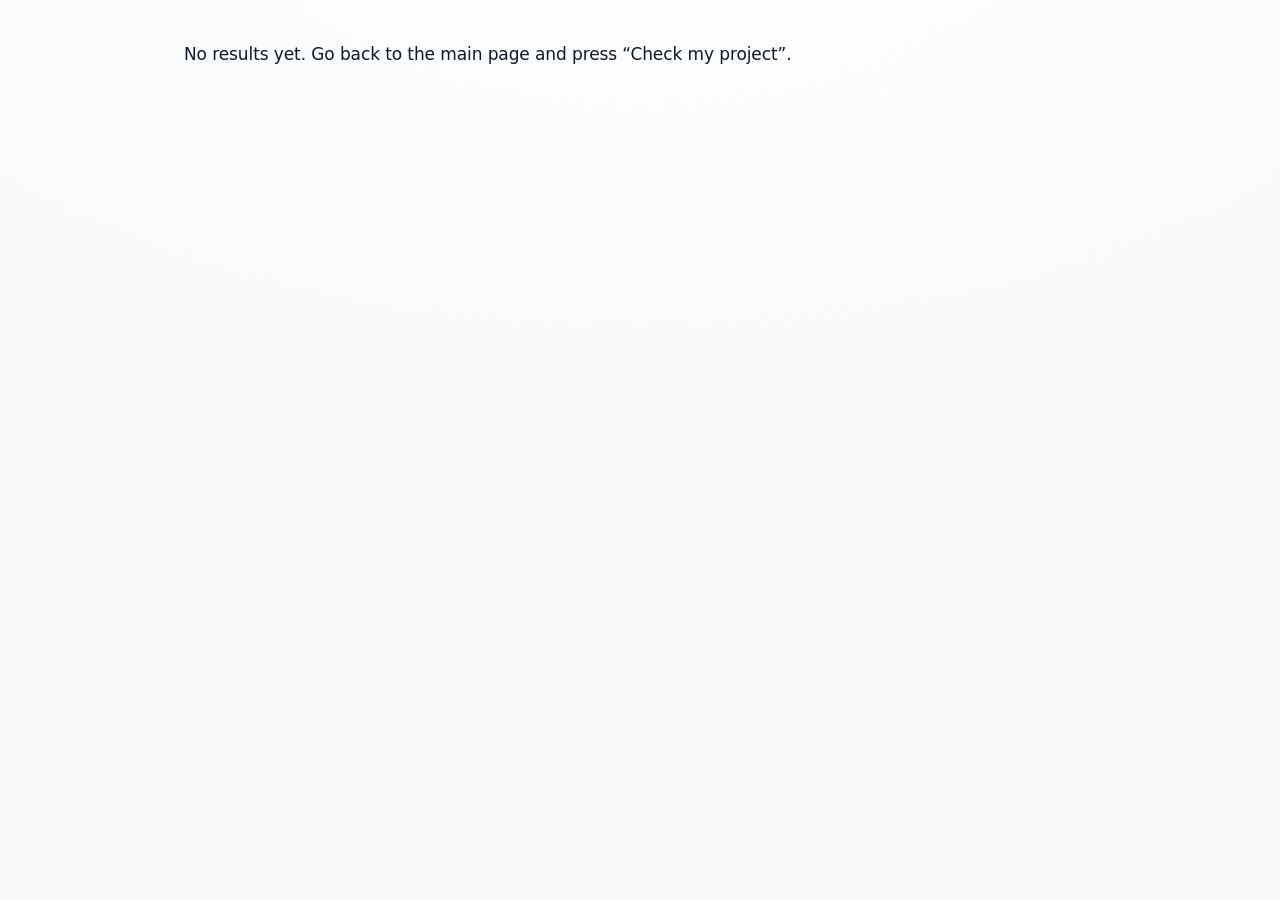
<file: web/report.html>
<!doctype html>
<html lang="en">
<head>
  <meta charset="utf-8">
  <meta name="viewport" content="width=device-width, initial-scale=1">
  <title>Permit Pre-check Report</title>
  <link rel="stylesheet" href="/web/style.css">
  <script>try { const t = localStorage.getItem("permitTheme"); if (t === "light" || t === "dark") document.documentElement.dataset.theme = t; } catch (e) {}</script>
  <style>
    body { background: var(--card); }
    .page { max-width: 960px; margin: 0 auto; padding: 24px; }
    .label { background: var(--fail-bg); border: 2px solid var(--fail); color: var(--fail); font-weight: 800; font-size: 1.1rem;
             padding: 10px 14px; text-align: center; border-radius: 12px; margin: 10px 0 18px; }
    h1 { font-size: 1.6rem; margin: 0; }
    h2 { border-bottom: 2px solid var(--accent); padding-bottom: 4px; margin-top: 28px; }
    .answer { font-size: 1.3rem; font-weight: 700; margin: 4px 0; }
    .stop { padding-left: 18px; }
    dl.info { display: grid; grid-template-columns: 220px 1fr; gap: 4px 12px; margin: 0; }
    dl.info dt { color: var(--muted); }
    dl.info dd { margin: 0; font-weight: 600; }
    .no-print { margin: 12px 0; }
    @media print {
      .no-print { display: none; }
      .page { padding: 0; }
      h2 { break-after: avoid; }
      tr { break-inside: avoid; }
      a { color: inherit; text-decoration: none; }
      @page { margin: 14mm; }
    }
  </style>
</head>
<body>
<div class="page" id="page"><p>Loading… (run a check on the main page first)</p></div>
<script src="/web/common.js"></script>
<script>
// The report shows the last check from the main page (kept in this browser only).
// AI results saved by the main page (only if you ran them)
function vibesSection() {
  const v = recall("permitVibes");
  if (!v || !v.result) return `<p class="muted">Not run. ${esc("Press Run vibes check on the results page to add AI comments that quote Toronto's guidelines.")}</p>`;
  return v.result.comments.map(c => `<p><b>${esc(c.topic)}</b> (${esc(c.tone)}): ${esc(c.comment)}<br>
      <span class="muted">“${esc(c.quote)}”: ${esc(c.guideline)}${c.kind === "quoted" ? "" : " (this tool's summary, not official wording)"}</span></p>`).join("")
    + `<p class="muted">${esc(v.result.note)}</p>`;
}
function shadowSection(s) {
  if (!s || !s.ready) return "";
  return `<h2>Shadow preview (rough, no AI)</h2><p>Shadow of ${esc(s.about || `a ${s.height_m} m tall building`)}.</p>
    <table class="simple"><thead><tr><th>When (sun time)</th><th>Sun height</th><th>Shadow length</th></tr></thead><tbody>${
      s.times.map(t => `<tr><td>${esc(t.label)}</td><td>${t.sun_height_deg}°</td><td>${t.length_m} m</td></tr>`).join("")}</tbody></table>
    <p class="muted">${esc(s.note)}</p>`;
}
function drawingsSection() {
  const d = recall("permitDrawings");
  if (!d) return "";
  const word = {shown: "Shown", missing: "MISSING", unclear: "Unclear"};
  return `<h2>Drawings (AI read, not a plans review)</h2><p class="muted">${esc((d.files || []).join(", "))}, read ${esc(d.when)}.</p>
    ${d.summary ? `<p>${esc(d.summary)}</p>` : ""}
    ${(d.conflicts || []).length ? `<p><b>Things that don't match:</b></p><ul>${d.conflicts.map(c => `<li>${esc(c.what)}</li>`).join("")}</ul>` : ""}
    <table class="simple"><thead><tr><th>Checklist item</th><th>AI's read</th><th>Note</th></tr></thead><tbody>${
      (d.checklist || []).map(c => `<tr><td>${esc(c.item)}</td><td>${word[c.status] || c.status}</td><td>${esc(c.note)}</td></tr>`).join("")}</tbody></table>`;
}

function recall(key) { try { return JSON.parse(localStorage.getItem(key)); } catch (e) { return null; } }

async function draw() {
  const r = recall("permitCheckerReport");
  const page = document.getElementById("page");
  if (!r) { page.innerHTML = "<p>No results yet. Go back to the main page and press “Check my project”.</p>"; return; }
  try { TRANSLATIONS = (await (await fetch("/api/setup")).json()).translations || {}; } catch (e) {}
  const i = r.inputs || {};
  const today = new Date().toLocaleDateString("en-CA", {year: "numeric", month: "long", day: "numeric"});
  const row = (k, v) => `<dt>${esc(k)}</dt><dd>${esc(v ?? "—")}</dd>`;

  let html = `
    <div class="no-print buttons"><button class="primary" onclick="window.print()">Print / Save as PDF</button>
      <span class="muted" style="align-self:center">In the print window, choose “Save as PDF”.</span></div>
    <h1>Zoning and Permit Pre-check (draft)</h1>
    <p class="muted">Toronto low-rise residential · Modelled on the City's Zoning Applicable Law Certificate pre-check · Made ${esc(today)}</p>
    <div class="label">${esc(r.label)}</div>

    <h2>1. Property and project</h2>
    <dl class="info">
      ${row("Address", i.address)}
      ${row("Project type", r.project_type)}
      ${row("Description", i.description)}
      ${row("Zone label", i.zone_label || i.zone)}
      ${row("Overlay values", `HT ${i.ht ?? "?"} · ST ${i.st ?? "?"} · coverage ${i.coverage_overlay ?? "?"} · f ${i.f ?? "?"} · a ${i.a ?? "?"} · d ${i.d ?? "?"} · u ${i.u ?? "?"}`)}
      ${row("Lot", `frontage ${i.lot_frontage ?? "?"} m · depth ${i.lot_depth ?? "?"} m · area ${i.lot_area ?? "?"} m²`)}
      ${row("Building type", i.building_type)}
    </dl>`;

  if (r.stopped) {
    html += `<h2>2. Result</h2><div class="stop">STOP: ${esc(r.results[0]?.message || "")}</div>`;
  } else {
    html += `
    <h2>2. Does it need a building permit?</h2>
    <p class="answer">${esc(r.permit?.answer)}</p><p>${esc(r.permit?.reason)}</p><p class="muted">${esc(r.permit?.note)}</p>

    <h2>3. Compliance summary</h2>
    <p><b>${esc(r.overall)}</b></p>${countsHtml(r.counts)}
    <p class="muted">Every line shows the rule ID, the by-law section, the limit, your value and how confident we are in the
      rule (High / Verify / Needs human check). NEED MORE INFO is not a pass.</p>
    ${groupedResults(r)}`;

    if (r.variance) {
      const v = r.variance;
      html += `<h2>4. Minor variance path</h2><p>${esc(v.intro)}</p>
        <ol>${v.four_tests.map(x => `<li><b>${esc(x.test)}</b> ${esc(x.question)}</li>`).join("")}</ol>
        <ol>${v.steps.map(s => `<li>${esc(s)}</li>`).join("")}</ol><p class="muted">${esc(v.source)}</p>`;
    }
    if (r.diagram && r.diagram.svg) html += `<h2>Where you can build</h2>${r.diagram.svg}<p class="muted">${esc(r.diagram.caption)}</p>`;
    if (r.costs) html += `<h2>Cost and timeline (rough estimate)</h2><table class="simple"><tbody>${
      r.costs.lines.map(l => `<tr><td>${esc(l.item)}</td><td><b>${esc(l.amount)}</b></td><td>${esc(l.note)}</td></tr>`).join("")
      }</tbody></table><p class="muted">${esc(r.costs.disclaimer)}</p>`;
  }

  if (r.roadmap && !r.stopped) {
    const rm = r.roadmap, c = rm.checklist;
    html += `<h2>Permit roadmap</h2>
      <ol>${rm.timeline.map(st => `<li><b>${esc(st.title)}</b>${st.time ? ` (${esc(st.time)})` : ""}: ${esc(st.detail)}</li>`).join("")}</ol>
      ${c.none ? `<p>${esc(c.none)}</p>` : `<h3>Submission checklist</h3>
        <p class="muted">${c.general.map(esc).join(" ")}</p>
        <table class="simple"><thead><tr><th>☐</th><th>Drawing or form</th><th>What it needs</th></tr></thead><tbody>${
          [...c.drawings, ...c.forms].map(x => `<tr><td>☐</td><td>${esc(x.item)}</td><td>${esc(x.detail)}</td></tr>`).join("")}</tbody></table>`}
      ${rm.inspections.length ? `<h3>Inspections</h3><table class="simple"><thead><tr><th>Inspection</th><th>Call when</th></tr></thead><tbody>${
        rm.inspections.map(x => `<tr><td>${esc(x.item)}</td><td>${esc(x.call)}</td></tr>`).join("")}</tbody></table>` : ""}
      <p class="muted">Sources: ${rm.sources.map(x => esc(x.name)).join("; ")}.</p>`;
  }
  html += `<h2>Pre-filled permit application fields</h2>
    <p class="muted">For the provincial “Application for a Permit to Construct or Demolish”. Check every value against the
      current form (updated Feb 16, 2026). Names and contact details are left for you to fill in.</p>
    <table class="simple"><thead><tr><th>Part</th><th>Field</th><th>Value</th></tr></thead><tbody>${
      (r.application || []).map(a => `<tr><td>${esc(a.part)}</td><td>${esc(a.field)}</td><td>${esc(a.value)}</td></tr>`).join("")
    }</tbody></table>

    <h2>Vibes check (AI opinions, not pass/fail)</h2>
    ${vibesSection()}
    ${shadowSection(r.shadow)}
    ${drawingsSection()}`;

  if (r.tracker) {
    html += `<h2>Rules version</h2><p>${esc(r.tracker.summary)}</p>
      ${(r.tracker.warnings || []).map(w => `<p class="muted">⚠ ${esc(w)}</p>`).join("")}`;
  }
  html += `<h2>Rules not checked for this project</h2>
    <p class="muted">${(r.not_checked || []).length} rules in the Rules Table didn't apply to this project type or answers:
      ${(r.not_checked || []).map(x => esc(x.rule_id)).join(", ")}.</p>

    <h2>Important</h2>
    <ul class="muted">
      <li>${esc(r.label)} Only the City of Toronto can approve a permit or confirm zoning compliance.</li>
      <li>This prototype checks a subset of By-law 569-2013, Ontario Building Code and provincial rules. Site-specific
        exceptions, the neighbour-average front setback and many details are not checked.</li>
      <li>Building Code (safety) results always need a qualified designer to confirm. They never mean “safe”.</li>
      <li>Results depend entirely on the numbers entered. Overlay values change from property to property.</li>
      <li>A student prototype (TKS Innovate project), not a published product.</li>
    </ul>`;
  page.innerHTML = html;
}
draw();
</script>
</body>
</html>
</file>
<file: web/style.css>
/* Shared styles for the main page and the report.
   Soft, warm colours (same family as the fence checker), with a dark mode.
   Colours are chosen so text has at least 4.5:1 contrast. */
:root {
  --bg: #f3f1ea; --card: #ffffff; --text: #1d1d1b; --muted: #5f5e58; --line: #dedcd4;
  --accent: #2f6690; --accent-text: #ffffff; --accent-soft: #e4eef5;
  --pass: #1e6b3a; --pass-bg: #e6f3ea; --fail: #a02a22; --fail-bg: #fbe9e7;
  --need: #6b5a12; --need-bg: #f7f1d9; --flag: #5b4a8a; --flag-bg: #eeeaf7; --grey-bg: #efeee9;
  --lot: #e9f1e4; --house: #c9c5b8; --street: #b9b9b4; --hi: #f0b429; --build: #cfe6d5; --build-line: #1e6b3a;
  --shadow: 0 1px 2px rgba(30, 30, 20, 0.05), 0 6px 20px rgba(30, 30, 20, 0.06);
  --radius: 16px; --font-size: 17px;
}
/* Dark colours: used when the computer is in dark mode (unless Settings says Light), or when Settings says Dark */
@media (prefers-color-scheme: dark) {
  :root:not([data-theme="light"]) {
    --bg: #141412; --card: #22221f; --text: #ecebe6; --muted: #a8a69e; --line: #3a3934;
    --accent: #7db6e0; --accent-text: #0e1a24; --accent-soft: #1d2d38;
    --pass: #8ed3a5; --pass-bg: #1d3325; --fail: #f2a39c; --fail-bg: #3d1f1c;
    --need: #e3cf7f; --need-bg: #36301a; --flag: #c3b5f0; --flag-bg: #2c2640; --grey-bg: #2b2a26;
    --lot: #24301f; --house: #55524a; --street: #45453f; --hi: #c98d0e; --build: #24402d; --build-line: #8ed3a5;
    --shadow: 0 1px 2px rgba(0, 0, 0, 0.4), 0 6px 20px rgba(0, 0, 0, 0.25);
  }
}
:root[data-theme="dark"] {
    --bg: #141412; --card: #22221f; --text: #ecebe6; --muted: #a8a69e; --line: #3a3934;
    --accent: #7db6e0; --accent-text: #0e1a24; --accent-soft: #1d2d38;
    --pass: #8ed3a5; --pass-bg: #1d3325; --fail: #f2a39c; --fail-bg: #3d1f1c;
    --need: #e3cf7f; --need-bg: #36301a; --flag: #c3b5f0; --flag-bg: #2c2640; --grey-bg: #2b2a26;
    --lot: #24301f; --house: #55524a; --street: #45453f; --hi: #c98d0e; --build: #24402d; --build-line: #8ed3a5;
    --shadow: 0 1px 2px rgba(0, 0, 0, 0.4), 0 6px 20px rgba(0, 0, 0, 0.25);
}
html.big-text { --font-size: 20px; }
* { box-sizing: border-box; }
body { margin: 0; background: var(--bg); color: var(--text); -webkit-font-smoothing: antialiased;
       font: var(--font-size)/1.55 -apple-system, BlinkMacSystemFont, "Segoe UI", Roboto, sans-serif; }
main { max-width: 860px; margin: 0 auto; padding: 20px 16px 56px; }
h2 { font-size: 1.4rem; margin: 0 0 6px; letter-spacing: -0.01em; }
h3 { font-size: 1.1rem; margin: 0 0 8px; }
a { color: var(--accent); }
.muted { color: var(--muted); }
.small { font-size: 0.88rem; }
.row { display: flex; gap: 10px; flex-wrap: wrap; align-items: center; }
.spread { display: flex; justify-content: space-between; align-items: center; gap: 10px; flex-wrap: wrap; }
.sr-only { position: absolute; width: 1px; height: 1px; overflow: hidden; clip: rect(0 0 0 0); white-space: nowrap; }
.skip { position: absolute; left: -9999px; top: 8px; z-index: 20; background: var(--card); color: var(--accent);
        padding: 8px 14px; border-radius: 8px; border: 2px solid var(--accent); }
.skip:focus { left: 16px; }
h2:focus, h3:focus { outline: none; }

/* ---------- buttons and inputs (44 px+ targets) ---------- */
button, .button { font: inherit; cursor: pointer; border-radius: 10px; padding: 9px 16px; min-height: 44px;
  border: 1px solid var(--line); background: var(--card); color: var(--text); font-weight: 500; text-decoration: none;
  display: inline-flex; align-items: center; justify-content: center; gap: 6px;
  transition: background .15s, border-color .15s, transform .05s; }
button:hover, .button:hover { border-color: var(--accent); }
button:active { transform: translateY(1px); }
button:focus-visible, input:focus-visible, select:focus-visible, textarea:focus-visible, a:focus-visible, summary:focus-visible {
  outline: 3px solid var(--accent); outline-offset: 2px; }
button.primary { background: var(--accent); color: var(--accent-text); border-color: var(--accent); font-weight: 600;
  box-shadow: 0 1px 2px rgba(0, 0, 0, 0.12); }
button.primary:hover { filter: brightness(1.08); }
button.big { padding: 12px 22px; font-size: 1.05rem; }
button.link { background: none; border: none; color: var(--accent); padding: 4px 2px; min-height: 36px; }
button:disabled { opacity: .5; cursor: not-allowed; }
input[type=text], input[type=number], select, textarea {
  font: inherit; padding: 9px 12px; min-height: 46px; border-radius: 10px; border: 1px solid var(--line);
  background: var(--card); color: var(--text); width: 100%; }
input:focus, select:focus, textarea:focus { border-color: var(--accent); }
textarea { min-height: 80px; }

/* ---------- top bar ---------- */
.topbar { background: var(--card); border-bottom: 1px solid var(--line); position: sticky; top: 0; z-index: 5; }
.topbar-inner { max-width: 860px; margin: 0 auto; padding: 8px 16px; display: flex; align-items: center;
  justify-content: space-between; gap: 8px 16px; flex-wrap: wrap; }
.brand { display: flex; align-items: center; gap: 10px; color: var(--text); text-decoration: none; }
.brand .logo { width: 38px; height: 38px; flex: none; }
.brand h1 { font-size: 1.1rem; margin: 0; line-height: 1.2; }
.brand-sub { display: block; font-size: 0.78rem; color: var(--muted); }
.topnav { display: flex; gap: 2px; flex-wrap: wrap; align-items: center; }
.navlink { min-height: 40px; padding: 8px 12px; border: none; border-radius: 8px; background: none; color: var(--text);
  text-decoration: none; font-size: 0.95rem; font-weight: 500; display: inline-flex; align-items: center; }
.navlink:hover, .navlink[aria-current=page] { background: var(--accent-soft); color: var(--accent); }
.settings { display: flex; gap: 6px; align-items: center; flex-wrap: wrap; font-size: 0.88rem; }
.settings select { min-height: 38px; padding: 4px 8px; width: auto; font-size: 0.88rem; }
.toggle { display: inline-flex; align-items: center; gap: 6px; min-height: 38px; padding: 4px 10px; border-radius: 99px;
  border: 1px solid var(--line); cursor: pointer; user-select: none; }
.toggle input { width: 18px; height: 18px; accent-color: var(--accent); margin: 0; }
.toggle:has(input:checked) { background: var(--accent-soft); border-color: var(--accent); }
@media (max-width: 720px) { .topbar { position: static; } .brand-sub { display: none; } }
.draft-banner { background: var(--need-bg); color: var(--need); text-align: center; font-weight: 600; font-size: 0.9rem;
  padding: 6px 12px; }

/* ---------- cards ---------- */
.card { background: var(--card); border-radius: var(--radius); box-shadow: var(--shadow); padding: 22px; margin-bottom: 16px; }
@media (prefers-color-scheme: dark) { :root:not([data-theme="light"]) .card { border: 1px solid var(--line); } }
:root[data-theme="dark"] .card { border: 1px solid var(--line); }
.tip { background: var(--accent-soft); border-radius: 12px; padding: 12px 16px; margin: 12px 0; font-size: 0.95rem; }
.coming-soon { border: 2px dashed var(--line); border-radius: 14px; padding: 14px 16px; color: var(--muted); background: var(--bg); }
.coming-soon b { color: var(--text); }

/* ---------- home ---------- */
.hero { display: grid; grid-template-columns: 1.3fr 1fr; gap: 20px; align-items: center; border-radius: var(--radius);
  padding: 30px; margin-bottom: 18px; background: linear-gradient(135deg, var(--accent-soft), var(--card) 70%); box-shadow: var(--shadow); }
.hero h2 { font-size: 2rem; line-height: 1.15; margin: 4px 0 10px; }
.hero p { margin: 0 0 18px; }
.eyebrow { font-size: 0.8rem; font-weight: 700; letter-spacing: 0.06em; text-transform: uppercase; color: var(--accent); margin: 0; }
.hero svg { width: 100%; height: auto; display: block; }
@media (max-width: 640px) { .hero { grid-template-columns: 1fr; padding: 22px; } .hero .art { order: -1; max-width: 320px; } }
.howto { display: grid; gap: 12px; grid-template-columns: repeat(4, 1fr); margin: 0 0 18px; }
@media (max-width: 720px) { .howto { grid-template-columns: repeat(2, 1fr); } }
.howto div { background: var(--card); box-shadow: var(--shadow); border-radius: 14px; padding: 14px; font-size: 0.92rem; }
.howto b { display: block; margin-bottom: 2px; }
.num { display: inline-flex; align-items: center; justify-content: center; width: 30px; height: 30px; border-radius: 50%;
  background: var(--accent); color: var(--accent-text); font-weight: 700; margin-bottom: 8px; }
.checks-list { display: grid; grid-template-columns: repeat(auto-fit, minmax(170px, 1fr)); gap: 10px; margin-top: 10px; }
.checks-list div { background: var(--bg); border-radius: 12px; padding: 10px 12px; font-size: 0.9rem; }
.checks-list b { display: block; font-size: 1.4rem; color: var(--accent); }

/* ---------- progress stepper ---------- */
ol.stepper { display: flex; flex-wrap: wrap; list-style: none; padding: 4px; margin: 0 0 16px; font-size: 0.88rem;
  counter-reset: step; background: var(--card); border-radius: 99px; box-shadow: var(--shadow); width: fit-content; max-width: 100%; }
ol.stepper li { counter-increment: step; }
ol.stepper button { min-height: 38px; padding: 6px 12px; border: none; background: none; border-radius: 99px; color: var(--muted);
  font-size: 0.88rem; }
ol.stepper button::before { content: counter(step) ". "; }
ol.stepper li.done button { color: var(--pass); }
ol.stepper li.done button::before { content: "✓ "; }
ol.stepper li.current button { background: var(--accent); color: var(--accent-text); font-weight: 600; }
@media (max-width: 560px) { ol.stepper { border-radius: 14px; } }

/* ---------- form ---------- */
.step-head p { margin: 4px 0 0; }
.choices { display: grid; grid-template-columns: repeat(auto-fill, minmax(190px, 1fr)); gap: 10px; margin-top: 12px; }
.choice { display: flex; align-items: center; gap: 12px; text-align: left; min-height: 64px; padding: 10px 14px;
  border: 2px solid var(--line); border-radius: 14px; background: var(--card); cursor: pointer; font-weight: 600; }
.choice .ico { font-size: 1.6rem; flex: none; width: 36px; text-align: center; }
.choice .sub { display: block; font-weight: 400; font-size: 0.8rem; color: var(--muted); }
.choice:has(input:checked) { border-color: var(--accent); background: var(--accent-soft); }
.choice input { position: absolute; opacity: 0; pointer-events: none; }
.choice:has(input:focus-visible) { outline: 3px solid var(--accent); outline-offset: 2px; }
.field { margin: 16px 0; }
.field > label, .field > .label, .field legend { display: block; font-weight: 600; margin-bottom: 6px; padding: 0; }
.field fieldset { border: none; margin: 0; padding: 0; min-width: 0; }
.field .help { font-size: 0.86rem; color: var(--muted); margin-top: 4px; }
.field details.where { font-size: 0.86rem; color: var(--muted); margin-top: 4px; }
.field details.where summary { cursor: pointer; color: var(--accent); min-height: 30px; }
.with-unit { display: flex; gap: 8px; align-items: center; }
.with-unit input { max-width: 12rem; }
.with-unit .unit { color: var(--muted); min-width: 2rem; }
.none-box { display: inline-flex; gap: 8px; align-items: center; min-height: 44px; font-size: 0.92rem; cursor: pointer; }
.none-box input { width: 20px; height: 20px; accent-color: var(--accent); }
.pills { display: flex; flex-wrap: wrap; gap: 8px; }
.pill { display: inline-flex; align-items: center; justify-content: center; min-height: 46px; min-width: 6.5rem; padding: 6px 16px;
  border: 2px solid var(--line); border-radius: 12px; cursor: pointer; font-weight: 600; background: var(--card); }
.pill input { position: absolute; opacity: 0; pointer-events: none; }
.pill:has(input:checked) { border-color: var(--accent); background: var(--accent-soft); color: var(--accent); }
.pill:has(input:focus-visible) { outline: 3px solid var(--accent); outline-offset: 2px; }
.pill.unknown:has(input:checked) { border-color: var(--muted); background: var(--grey-bg); color: var(--text); }
.field.answered > label::after, .field.answered legend::after { content: " ✓"; color: var(--pass); }
.form-section { margin-bottom: 16px; }
.form-section h3 { display: flex; justify-content: space-between; gap: 10px; align-items: baseline; }
.step-foot { display: flex; justify-content: space-between; align-items: center; gap: 10px; flex-wrap: wrap; margin-top: 8px;
  position: sticky; bottom: 0; background: var(--bg); padding: 12px 0; border-top: 1px solid var(--line); }
@media (max-width: 600px), (max-height: 600px) { .step-foot { position: static; } }
.lookup-box { background: var(--accent-soft); border-radius: 14px; padding: 14px 16px; }
.lookup-box button { flex: none; white-space: nowrap; padding-left: 22px; padding-right: 22px; }
.lookup-status { font-size: 0.92rem; margin-top: 8px; }
.highlight { animation: glow 2s ease-out; border-radius: 12px; }
@keyframes glow { 0% { box-shadow: 0 0 0 4px var(--hi); } 100% { box-shadow: 0 0 0 0 transparent; } }

/* ---------- results ---------- */
.chip { display: inline-block; font-size: 0.78rem; font-weight: 700; padding: 2px 10px; border-radius: 99px; letter-spacing: .01em; white-space: nowrap; }
.PASS { background: var(--pass-bg); color: var(--pass); }
.FAIL { background: var(--fail-bg); color: var(--fail); }
.NEED { background: var(--need-bg); color: var(--need); }
.FLAG { background: var(--flag-bg); color: var(--flag); }
.verdict { position: relative; border-radius: 14px; padding: 16px 18px 16px 58px; margin: 0 0 12px; font-size: 1.05rem; }
.verdict .big { display: block; font-size: 1.35rem; font-weight: 700; }
.verdict p { margin: 4px 0 0; color: var(--text); }
.icon { position: absolute; left: 14px; top: 16px; width: 30px; height: 30px; border-radius: 50%; background: currentColor;
  display: flex; align-items: center; justify-content: center; }
.icon span { color: var(--card); font-weight: 800; font-size: 0.95rem; }
.summary { display: grid; grid-template-columns: repeat(4, 1fr); gap: 10px; margin: 14px 0; }
@media (max-width: 600px) { .summary { grid-template-columns: repeat(2, 1fr); } }
.tile { border-radius: 14px; padding: 12px 14px; text-align: left; border: 2px solid transparent; box-shadow: var(--shadow);
  display: block; min-height: 84px; }
.tile b { display: block; font-size: 1.9rem; line-height: 1.1; }
.tile .more { display: block; font-size: 0.78rem; margin-top: 2px; opacity: .9; font-weight: 400; }
.tile[aria-pressed=true] { border-color: currentColor; }
.group-title { margin: 22px 0 6px; font-size: 1.1rem; }
.item { position: relative; border-radius: 14px; padding: 14px 16px 14px 58px; margin: 10px 0; }
.item .icon { top: 14px; }
.item-head { display: flex; justify-content: space-between; gap: 10px; align-items: baseline; flex-wrap: wrap; }
.item h4 { margin: 0; font-size: 1rem; color: var(--text); }
.item .say { margin: 6px 0 0; color: var(--text); }
.item dl { margin: 8px 0 0; display: grid; grid-template-columns: max-content 1fr; gap: 3px 14px; font-size: 0.9rem; color: var(--text); }
.item dt { font-weight: 600; color: var(--muted); }
.item dd { margin: 0; }
@media (max-width: 560px) { .item dl { grid-template-columns: 1fr; } .item dd { margin-bottom: 4px; } }
.item details { margin-top: 6px; font-size: 0.88rem; color: var(--text); }
.item details summary { cursor: pointer; color: var(--accent); min-height: 30px; }
.fix { margin-top: 8px; background: var(--card); border-radius: 10px; padding: 8px 12px; color: var(--text); font-size: 0.92rem; }
.conf-human, .conf-verify { font-weight: 700; }
.conf-human { color: var(--fail); }
.conf-verify { color: var(--need); }
details.passed { margin: 10px 0; border-radius: 14px; background: var(--pass-bg); padding: 10px 16px; }
details.passed > summary { color: var(--pass); font-weight: 700; cursor: pointer; min-height: 32px; }
details.passed .item { background: var(--card); }
.safety-note { background: var(--fail-bg); color: var(--text); border-radius: 12px; padding: 10px 14px; font-size: 0.92rem; }
.diagram svg { width: 100%; height: auto; display: block; max-width: 420px; }
table.simple { width: 100%; border-collapse: collapse; font-size: 0.93rem; }
table.simple th, table.simple td { text-align: left; padding: 8px; border-bottom: 1px solid var(--line); vertical-align: top; }
table.simple th { color: var(--muted); font-weight: 600; }
.stop { position: relative; background: var(--fail-bg); color: var(--fail); border-radius: 14px; padding: 16px 18px 16px 58px; font-weight: 600; }
.disclaimer { color: var(--muted); font-size: 0.85rem; text-align: center; margin-top: 30px; }

/* ---------- how-to guide (pops up the first time) ---------- */
dialog.guide { width: min(600px, calc(100vw - 24px)); max-height: calc(100vh - 24px); padding: 0; border: none; border-radius: 18px;
  background: var(--card); color: var(--text); box-shadow: 0 20px 60px rgba(0,0,0,.35); }
dialog.guide::backdrop { background: rgba(0, 0, 0, 0.5); }
.guide .g-head { display: flex; justify-content: space-between; align-items: center; flex-wrap: wrap; gap: 4px 12px; padding: 14px 18px 0; }
.guide .g-body { padding: 8px 22px 4px; }
.guide .g-body h2 { font-size: 1.3rem; margin: 6px 0 8px; }
.guide .g-foot { display: flex; justify-content: space-between; align-items: center; gap: 8px; flex-wrap: wrap; padding: 12px 18px 18px; }
.guide .dots { display: flex; gap: 6px; }
.guide .dots span { width: 9px; height: 9px; border-radius: 50%; background: var(--line); }
.guide .dots span.on { background: var(--accent); }
.guide .bar { height: 4px; background: var(--grey-bg); margin: 0 18px; border-radius: 99px; overflow: hidden; }
.guide .bar span { display: block; height: 100%; width: 0; background: var(--accent); }
.guide .bar span.run { animation: fill var(--slide-ms) linear forwards; }
@keyframes fill { to { width: 100%; } }
.mock { background: var(--bg); border: 1px solid var(--line); border-radius: 12px; padding: 14px; margin: 6px 0 12px; min-height: 120px; font-size: 0.9rem; }
.mock .m-card { background: var(--card); border: 1px solid var(--line); border-radius: 10px; padding: 10px 12px; }
.mock .m-input { border: 1px solid var(--line); border-radius: 6px; padding: 5px 8px; background: var(--bg); margin: 6px 0 10px; height: 32px; overflow: hidden; }
.mock .typed { display: inline-block; overflow: hidden; white-space: nowrap; vertical-align: bottom; border-right: 2px solid var(--accent); animation: type 4s steps(18) infinite; }
.mock .m-btn { display: inline-block; padding: 5px 12px; border-radius: 8px; border: 1px solid var(--line); background: var(--card); margin: 3px 4px 3px 0; }
.mock .m-btn.primary { background: var(--accent); color: var(--accent-text); border-color: var(--accent); }
.mock .pulse { animation: pulse 2s ease-in-out infinite; }
.mock .pick { animation: pick 4s ease-in-out infinite; }
.mock .m-row { border-radius: 8px; padding: 6px 10px; margin: 6px 0; font-weight: 600; }
.mock .appear1 { animation: appear 6s ease-out infinite; }
.mock .appear2 { animation: appear2 6s ease-out infinite; }
.mock .appear3 { animation: appear3 6s ease-out infinite; }
.mock .flip { animation: flip 5s steps(1) infinite; }
.mock .flip::after { content: "FAIL: side setback needs 0.9 m, yours 0.8 m"; animation: fliptext 5s steps(1) infinite; }
@keyframes type { 0% { width: 0; } 55%, 100% { width: 11.5em; } }
@keyframes pulse { 0%, 100% { box-shadow: 0 0 0 0 transparent; } 50% { box-shadow: 0 0 0 5px var(--hi); } }
@keyframes pick { 0%, 40% { background: var(--card); color: var(--text); } 50%, 100% { background: var(--accent); color: var(--accent-text); border-color: var(--accent); } }
@keyframes appear { 0%, 10% { opacity: 0; transform: translateY(6px); } 22%, 100% { opacity: 1; transform: none; } }
@keyframes appear2 { 0%, 30% { opacity: 0; transform: translateY(6px); } 42%, 100% { opacity: 1; transform: none; } }
@keyframes appear3 { 0%, 50% { opacity: 0; transform: translateY(6px); } 62%, 100% { opacity: 1; transform: none; } }
@keyframes flip { 0%, 49% { background: var(--fail-bg); color: var(--fail); } 50%, 100% { background: var(--pass-bg); color: var(--pass); } }
@keyframes fliptext { 0%, 49% { content: "FAIL: side setback needs 0.9 m, yours 0.8 m"; } 50%, 100% { content: "PASS: side setback needs 0.9 m, yours 0.9 m"; } }

@media (prefers-reduced-motion: reduce) {
  *, *::before, *::after, ::backdrop { animation: none !important; transition: none !important; }
  .mock .typed { width: auto; }
}
@media print {
  body { background: #fff; color: #000; }
  .no-print, .topbar, .draft-banner { display: none !important; }
  .card, .tile, .howto div { box-shadow: none; }
  main { max-width: none; padding: 0; }
}

/* ================================================================ motion
   Following the Emil Kowalski motion skill (.claude/skills/emilkowalski-motion):
   a few small moments that explain what changed, one motion language
   (same easing, 140-220 ms), only transform and opacity, and none at all
   when the computer is set to reduce motion (see the rule further up). */
:root { --ease: cubic-bezier(.2, .8, .2, 1); --fast: 140ms; --med: 200ms; }

/* 1. a new page or step slides in a little, so you notice it changed */
@keyframes enter { from { opacity: 0; transform: translateY(8px); } to { opacity: 1; transform: none; } }
.page-enter > * { animation: enter var(--med) var(--ease) both; }
.page-enter > *:nth-child(2) { animation-delay: 30ms; }
.page-enter > *:nth-child(3) { animation-delay: 60ms; }
.page-enter > *:nth-child(n+4) { animation-delay: 90ms; }

/* 2. buttons and choices respond to the pointer */
button, .choice, .pill, .tile { transition: transform var(--fast) var(--ease), background-color var(--fast) var(--ease),
  border-color var(--fast) var(--ease), box-shadow var(--fast) var(--ease), filter var(--fast) var(--ease); }
button:active, .choice:active, .pill:active, .tile:active { transform: scale(.97); }
.choice:hover, .tile:hover { transform: translateY(-2px); box-shadow: var(--shadow); }
.choice:active, .tile:active { transform: translateY(0) scale(.98); }

/* 3. a picked answer settles in */
@keyframes settle { 0% { transform: scale(.96); } 60% { transform: scale(1.02); } 100% { transform: none; } }
.choice.just-picked, .pill.just-picked { animation: settle var(--med) var(--ease); }

/* 4. results arrive in a short, quick sequence (only the first few, so it never feels slow) */
.list-enter .item { animation: enter var(--med) var(--ease) both; }
.list-enter .item:nth-of-type(2) { animation-delay: 25ms; }
.list-enter .item:nth-of-type(3) { animation-delay: 50ms; }
.list-enter .item:nth-of-type(n+4) { animation-delay: 75ms; }
.verdict { animation: enter var(--med) var(--ease) both; }

/* 5. the how-to guide opens gently */
@keyframes pop-in { from { opacity: 0; transform: translateY(6px) scale(.97); } to { opacity: 1; transform: none; } }
@keyframes fade-in { from { opacity: 0; } to { opacity: 1; } }
dialog.guide[open] { animation: pop-in var(--med) var(--ease); }
dialog.guide[open]::backdrop { animation: fade-in var(--med) var(--ease); }
.guide .g-body { animation: fade-in var(--fast) var(--ease); }

/* 6. lookup results and the answered tick appear smoothly */
.lookup-status:not(:empty) { animation: enter var(--med) var(--ease) both; }
@keyframes tick { from { opacity: 0; transform: scale(.6); } to { opacity: 1; transform: none; } }
.field.answered > label::after, .field.answered legend::after { display: inline-block; animation: tick var(--fast) var(--ease); }

/* ================================================================ polish pass (UI review fixes)
   Same colours, type, radius and shadows as above; only layout and sizing change. */

/* #1 #6 header: one tidy row; settings live in a small menu */
.topbar-inner { flex-wrap: nowrap; }
.topnav { margin-left: auto; flex-wrap: nowrap; }
.ico-s { width: 18px; height: 18px; fill: none; stroke: currentColor; stroke-width: 1.8; stroke-linecap: round; margin-right: 6px; }
.settings-menu { position: relative; }
.settings-menu > summary { list-style: none; cursor: pointer; }
.settings-menu > summary::-webkit-details-marker { display: none; }
.settings-menu[open] > summary { background: var(--accent-soft); color: var(--accent); }
.settings-panel { position: absolute; right: 0; top: calc(100% + 6px); z-index: 10; min-width: 250px; background: var(--card);
  border: 1px solid var(--line); border-radius: 14px; box-shadow: 0 12px 32px rgba(0,0,0,.14); padding: 6px; }
.settings-menu[open] .settings-panel { animation: pop-in var(--fast) var(--ease); }
.setting-row { display: flex; justify-content: space-between; align-items: center; gap: 12px; min-height: 48px; padding: 4px 10px;
  border-radius: 10px; cursor: pointer; font-size: 0.95rem; }
.setting-row:hover { background: var(--bg); }
.setting-row select { width: auto; min-height: 40px; padding: 4px 8px; font-size: 0.9rem; }
.setting-row input[type=checkbox] { width: 22px; height: 22px; accent-color: var(--accent); }
@media (max-width: 640px) {
  .topbar-inner { display: grid; grid-template-columns: 1fr auto; row-gap: 2px; padding: 6px 12px; }
  .brand h1 { font-size: 1.05rem; }
  .brand .logo { width: 34px; height: 34px; }
  .topnav { grid-column: 1 / -1; grid-row: 2; margin-left: -8px; }
  .settings-menu { grid-column: 2; grid-row: 1; }
  .topnav [data-nav="home"] { display: none; }          /* the logo already goes home */
}

/* #1 #10 progress: five steps on wide screens, one line + bar on phones; plus what you've told us */
.step-compact { display: none; }
.context { display: flex; flex-wrap: wrap; gap: 4px 8px; align-items: center; margin: -6px 0 14px; font-size: 0.86rem; color: var(--muted); }
.context a { color: var(--muted); text-decoration: none; border-bottom: 1px dashed var(--line); padding: 4px 0; }
.context a:hover { color: var(--accent); border-color: var(--accent); }
@media (max-width: 640px) {
  ol.stepper { display: none; }
  .step-compact { display: flex; flex-direction: column; gap: 6px; margin: 0 0 12px; font-size: 0.9rem; color: var(--muted); }
  .step-compact b { color: var(--text); }
  .step-compact .bar { height: 6px; border-radius: 99px; background: var(--grey-bg); overflow: hidden; }
  .step-compact .bar span { display: block; height: 100%; background: var(--accent); border-radius: 99px; }
}

/* #2 optional sections fold; "More questions" inside a section */
details.form-section > summary { list-style: none; cursor: pointer; display: flex; justify-content: space-between; align-items: center;
  gap: 10px; min-height: 44px; }
details.form-section > summary::-webkit-details-marker { display: none; }
details.form-section > summary h3 { margin: 0; }
details.form-section > summary h3::before { content: "›"; display: inline-block; margin-right: 10px; color: var(--muted);
  transition: transform var(--fast) var(--ease); }
details.form-section[open] > summary h3::before { transform: rotate(90deg); }
details.form-section[open] > summary { margin-bottom: 6px; }
details.more { margin-top: 14px; border-top: 1px solid var(--line); padding-top: 6px; }
details.more > summary { cursor: pointer; color: var(--accent); font-weight: 600; min-height: 44px; display: flex; align-items: center; }

/* #3 bigger targets on phones and tablets */
details.where summary { min-height: 40px; display: flex; align-items: center; }
@media (max-width: 760px) {
  .navlink, ol.stepper button, details.where summary, button.link { min-height: 44px; }
  /* the summary line stays one line on phones (it scrolls sideways if long) */
  .context { flex-wrap: nowrap; overflow-x: auto; white-space: nowrap; scrollbar-width: none; margin-top: -4px; }
  .context::-webkit-scrollbar { display: none; }
  .context a { padding: 10px 0; }
}

/* #4 project icons: one line style, accent colour */
.choice .ico { width: 34px; height: 34px; flex: none; fill: none; stroke: var(--accent); stroke-width: 1.6;
  stroke-linecap: round; stroke-linejoin: round; font-size: 0; }
.choice:has(input:checked) .ico { stroke-width: 2; }

/* #7 home: the two buttons stay side by side; the example result */
.hero .row { flex-wrap: nowrap; }
.hero .row button { white-space: nowrap; }
@media (max-width: 420px) { .hero .row { flex-wrap: wrap; } }
.example .item { margin-top: 12px; }

/* #8 "Answer 5 more questions" */
.next-up { display: flex; justify-content: space-between; align-items: center; gap: 12px; flex-wrap: wrap;
  background: var(--need-bg); color: var(--text); border-radius: 12px; padding: 10px 14px; margin: 4px 0 8px; }

/* #9 the draft label: a slim line while answering, full strength on the results */
.draft-banner { font-size: 0.8rem; padding: 4px 12px; font-weight: 600; }
body[data-page="results"] .draft-banner { font-size: 0.95rem; padding: 8px 12px; }
/* #3 remaining small targets on phones */
.field details.where summary { min-height: 40px; display: flex; align-items: center; }
#app details > summary { min-height: 40px; display: flex; align-items: center; cursor: pointer; }
@media (max-width: 760px) {
  .field details.where summary, #app details > summary, .setting-row select { min-height: 44px; }
}

/* Simple words: the plain sentence leads */
.item.simple .big-say { margin: 0; font-size: 1.08rem; font-weight: 600; color: var(--text); }
.item.simple .item-head { align-items: flex-start; }
.item.simple details summary { margin-top: 4px; }

/* the light / dark choice in Settings */
.theme-choice { display: flex; gap: 4px; background: var(--bg); border-radius: 10px; padding: 3px; }
.theme-choice label { display: inline-flex; align-items: center; justify-content: center; min-height: 36px; padding: 4px 10px;
  border-radius: 8px; cursor: pointer; font-size: 0.85rem; }
.theme-choice input { position: absolute; opacity: 0; pointer-events: none; }
.theme-choice label:has(input:checked) { background: var(--card); color: var(--accent); font-weight: 700; box-shadow: var(--shadow); }
.theme-choice label:has(input:focus-visible) { outline: 3px solid var(--accent); outline-offset: 1px; }
@media (max-width: 760px) { .theme-choice label { min-height: 44px; } }

/* ================================================================ new features: calculator, comparison, roadmap */
.card.feature { background: linear-gradient(135deg, var(--accent-soft), var(--card) 75%); }
.options { display: grid; grid-template-columns: repeat(auto-fit, minmax(300px, 1fr)); gap: 14px; }
.option { margin: 0; display: flex; flex-direction: column; gap: 6px; }
.option-headline { font-size: 1.2rem; font-weight: 700; margin: 6px 0 2px; line-height: 1.3; }
dl.facts { display: grid; grid-template-columns: max-content 1fr; gap: 4px 14px; margin: 4px 0; font-size: 0.92rem; }
dl.facts dt { font-weight: 600; color: var(--muted); }
dl.facts dd { margin: 0; }
@media (max-width: 560px) { dl.facts { grid-template-columns: 1fr; } dl.facts dd { margin-bottom: 6px; } }
.option .row { margin-top: auto; padding-top: 8px; }

.table-scroll { overflow-x: auto; }
table.compare { width: 100%; border-collapse: collapse; font-size: 0.93rem; min-width: 520px; }
table.compare th, table.compare td { text-align: left; vertical-align: top; padding: 8px; border-bottom: 1px solid var(--line); }
table.compare thead th { background: var(--bg); }
table.compare tbody th { font-weight: 600; width: 34%; }
table.compare input, table.compare select { min-height: 42px; padding: 6px 8px; }
table.compare .cname { font-weight: 700; }
table.compare ul { margin: 6px 0 0; padding-left: 18px; }

.roadmap .label-sm { font-weight: 700; margin: 14px 0 4px; font-size: 0.9rem; color: var(--muted); text-transform: uppercase; letter-spacing: .04em; }
ol.timeline { list-style: none; padding: 0; margin: 6px 0; }
ol.timeline li { display: flex; gap: 12px; position: relative; padding-bottom: 12px; }
ol.timeline li:not(:last-child)::before { content: ""; position: absolute; left: 14px; top: 30px; bottom: 0; width: 2px; background: var(--line); }
ol.timeline .dot { flex: none; width: 30px; height: 30px; border-radius: 50%; background: var(--grey-bg); color: var(--muted);
  display: flex; align-items: center; justify-content: center; font-weight: 700; font-size: 0.85rem; }
ol.timeline li.now .dot { background: var(--accent); color: var(--accent-text); }
ol.timeline p { margin: 2px 0 0; }
.chip.time { background: var(--grey-bg); color: var(--text); font-weight: 600; }
ul.ticks { list-style: none; padding: 0; margin: 0; }
label.tick { display: flex; gap: 12px; align-items: flex-start; padding: 10px 6px; border-bottom: 1px solid var(--line); cursor: pointer; min-height: 44px; }
label.tick input { width: 22px; height: 22px; margin-top: 2px; accent-color: var(--pass); flex: none; }
label.tick span { display: flex; flex-direction: column; gap: 2px; }
label.tick:has(input:checked) b { text-decoration: line-through; color: var(--muted); }
ol.inspections { padding-left: 22px; }
ol.inspections li { padding: 6px 0; }
ol.inspections li span { display: block; }
/* header with four links: keep labels on one line */
.navlink { white-space: nowrap; }
@media (max-width: 1100px) { .brand-sub { display: none; } .navlink { padding: 8px 10px; } }
@media (max-width: 640px) {
  .topnav { overflow-x: auto; scrollbar-width: none; flex-wrap: nowrap; }
  .topnav::-webkit-scrollbar { display: none; }
  .navlink { font-size: 0.9rem; padding: 8px 9px; }
}

/* ================================================================ smarter: warnings, dictionary, stats, designer mode */
.warnings .wait { display: flex; gap: 14px; align-items: center; background: var(--accent-soft); border-radius: 12px; padding: 12px 16px; }
.wait-num { font-size: 2.4rem; line-height: 1; color: var(--accent); }
.warn-list { padding-left: 22px; margin: 6px 0 0; }
.warn-list li { padding: 8px 0; border-bottom: 1px solid var(--line); }
.warn-list li > span { display: block; margin-top: 2px; }
.warn-fix { color: var(--text); font-size: 0.93rem; }

.term { border-bottom: 1.5px dotted var(--accent); cursor: help; text-decoration: none; }
.term:focus-visible { outline: 3px solid var(--accent); outline-offset: 2px; border-radius: 3px; }
.term-tip { position: fixed; z-index: 50; max-width: 320px; background: var(--card); color: var(--text); border: 1px solid var(--line);
  border-radius: 12px; box-shadow: 0 12px 32px rgba(0,0,0,.18); padding: 10px 14px; font-size: 0.9rem; line-height: 1.45; }
.term-tip p { margin: 4px 0 6px; }
.term-tip .official { font-style: italic; color: var(--muted); }
.term-tip[hidden] { display: none; }
dl.dict { margin: 0; }
.dict-item { padding: 12px 0; border-bottom: 1px solid var(--line); }
.dict-item dt { font-weight: 700; font-size: 1.05rem; }
.dict-item dd { margin: 4px 0 0; }
.dict-item p { margin: 0 0 4px; }
.dict-item .official { font-style: italic; color: var(--muted); }

.stat-tiles .tile { background: var(--card); color: var(--text); cursor: default; }
.stat-tiles .tile b { color: var(--accent); }
.chart svg { width: 100%; height: auto; display: block; }
.chart .grid { stroke: var(--line); stroke-width: 1; }
.chart .axis { fill: var(--muted); font-size: 12px; }
.chart .label { fill: var(--text); font-size: 13px; }
.chart .value { fill: var(--text); font-size: 12px; font-weight: 700; }
.chart .bar { fill: var(--accent); }
.chart .range { stroke: var(--muted); stroke-width: 2; stroke-linecap: round; }
.chart .target { stroke: var(--text); stroke-width: 1.5; stroke-dasharray: 5 4; }
.chart .target-label { fill: var(--text); font-size: 12px; font-weight: 600; }
.chart .line { fill: none; stroke: var(--accent); stroke-width: 2; stroke-linejoin: round; }
.chart .dot { fill: var(--accent); stroke: var(--card); stroke-width: 2; }
.chart .hit { fill: transparent; }
.chart .bar-row:hover .hit, .chart .bar-row:focus .hit { fill: var(--accent-soft); }
.chart .bar-row:focus, .chart .pt:focus { outline: none; }
.chart .pt:hover .dot, .chart .pt:focus .dot { r: 6.5; }

.export-bar { display: flex; flex-wrap: wrap; gap: 8px; align-items: center; margin: 6px 0 10px; }
.mode-designer .item .say { font-size: 0.95rem; }
/* five menu links: keep the logo on one line; the logo already goes home, so drop "Home" when space is tight */
.brand { flex: none; }
.brand h1 { white-space: nowrap; }
@media (max-width: 1080px) { .topnav [data-nav="home"] { display: none; } }
/* Designer table: give the explanation room */
#result-list table.simple td:last-child { min-width: 300px; }
#result-list table.simple td:nth-child(5) { white-space: nowrap; }
/* long timeline times wrap instead of widening the page on phones */
.chip.time { white-space: normal; display: inline; line-height: 1.6; }
ol.timeline li > div { min-width: 0; }
/* guide: the Back / Next buttons always stay visible; only the slide scrolls */
dialog.guide[open] { display: flex; flex-direction: column; }
.guide .g-body { overflow-y: auto; flex: 1 1 auto; min-height: 0; }
.guide .g-foot { flex: none; border-top: 1px solid var(--line); }
@media (max-width: 640px), (max-height: 760px) {
  .guide .g-body { padding: 4px 16px; }
  .guide .g-body h2 { font-size: 1.12rem; }
  .guide .g-body p, .guide .g-body li { font-size: 0.95rem; }
  .guide .mock { min-height: 0; padding: 10px; font-size: 0.82rem; margin: 4px 0 8px; }
  .guide .g-foot { padding: 10px 14px 14px; }
}

/* ======================================================================================
   PREMIUM THEME (design-elevation pass)
   Tokens follow Tailwind's palette: slate neutrals, ONE accent (indigo), status colours
   emerald / rose / amber / violet. Every text pair is 4.5:1 or better in both themes.
   Type: system UI (SF Pro on Mac) with tight display tracking; monospace for rule IDs,
   by-law sections and numbers (tabular). Radius: 12px cards, 8px controls. Shadows are
   soft and tinted with the accent instead of black.
   ====================================================================================== */
:root {
  --bg: #f8fafc; --card: #ffffff; --text: #0f172a; --muted: #475569; --line: #e2e8f0;
  --accent: #4f46e5; --accent-text: #ffffff; --accent-soft: #eef2ff; --glow: #22d3ee;
  --pass: #047857; --pass-bg: #ecfdf5; --fail: #be123c; --fail-bg: #fff1f2;
  --need: #b45309; --need-bg: #fffbeb; --flag: #6d28d9; --flag-bg: #f5f3ff; --grey-bg: #f1f5f9;
  --lot: #e0e7ff; --house: #cbd5e1; --build: #e0e7ff; --build-line: #4f46e5; --hi: #f59e0b;
  --shadow: 0 1px 2px rgba(15, 23, 42, .05), 0 8px 24px -12px rgba(79, 70, 229, .18);
  --shadow-lg: 0 24px 48px -16px rgba(15, 23, 42, .22);
  --radius: 12px;
  --ink: #0b1020;                                   /* the hero is always dark, like a blueprint */
  --mono: ui-monospace, "SF Mono", "JetBrains Mono", Menlo, Consolas, monospace;
  --sans: "Inter", ui-sans-serif, system-ui, -apple-system, BlinkMacSystemFont, "Segoe UI", Roboto, sans-serif;
}
@media (prefers-color-scheme: dark) { :root:not([data-theme="light"]) {
  --bg: #0b1020; --card: #0f172a; --text: #e2e8f0; --muted: #94a3b8; --line: #1e293b;
  --accent: #818cf8; --accent-text: #0b1020; --accent-soft: #1a1f3d; --glow: #22d3ee;
  --pass: #34d399; --pass-bg: #052e24; --fail: #fb7185; --fail-bg: #3b0a17;
  --need: #fbbf24; --need-bg: #2d1f04; --flag: #a78bfa; --flag-bg: #24183f; --grey-bg: #111a2e;
  --lot: #1a1f3d; --house: #334155; --build: #1e1b4b; --build-line: #818cf8;
  --shadow: 0 1px 2px rgba(0, 0, 0, .4), 0 8px 24px -12px rgba(129, 140, 248, .18);
} }
:root[data-theme="dark"] {
  --bg: #0b1020; --card: #0f172a; --text: #e2e8f0; --muted: #94a3b8; --line: #1e293b;
  --accent: #818cf8; --accent-text: #0b1020; --accent-soft: #1a1f3d; --glow: #22d3ee;
  --pass: #34d399; --pass-bg: #052e24; --fail: #fb7185; --fail-bg: #3b0a17;
  --need: #fbbf24; --need-bg: #2d1f04; --flag: #a78bfa; --flag-bg: #24183f; --grey-bg: #111a2e;
  --lot: #1a1f3d; --house: #334155; --build: #1e1b4b; --build-line: #818cf8;
  --shadow: 0 1px 2px rgba(0, 0, 0, .4), 0 8px 24px -12px rgba(129, 140, 248, .18);
}

body { font-family: var(--sans); font-feature-settings: "cv11", "ss01"; letter-spacing: -0.006em;
  /* faint engineering grid behind everything, fading out down the page */
  background-image: linear-gradient(var(--line) 1px, transparent 1px), linear-gradient(90deg, var(--line) 1px, transparent 1px);
  background-size: 32px 32px; background-attachment: fixed;
  background-color: var(--bg); }
body::before { content: ""; position: fixed; inset: 0; pointer-events: none; z-index: -1;
  background: radial-gradient(1200px 600px at 50% -10%, transparent 0, var(--bg) 70%); }
main { position: relative; }
h2 { font-size: 1.5rem; font-weight: 650; letter-spacing: -0.022em; }
h3 { font-weight: 650; letter-spacing: -0.014em; }
.muted { color: var(--muted); }
b, strong { font-weight: 620; }
.mono, code, .chip, .item dl dd, table.simple td:nth-child(2) b, table.simple td:nth-child(3), table.simple td:nth-child(4),
table.simple td:nth-child(5), .tile b, .wait-num, .option-headline, .step-compact span, ol.stepper button::before,
.context, .num, .eyebrow { font-family: var(--mono); font-variant-numeric: tabular-nums; }
code { font-size: .88em; background: var(--grey-bg); border: 1px solid var(--line); border-radius: 6px; padding: 1px 6px; }

/* ---------- surfaces */
.card { background: var(--card); border: 1px solid var(--line); border-radius: var(--radius); box-shadow: var(--shadow); padding: 24px; }
.card.feature { background: linear-gradient(135deg, var(--accent-soft) 0%, var(--card) 60%); border-color: color-mix(in srgb, var(--accent) 25%, var(--line)); }

/* ---------- top bar: frosted glass */
.topbar { background: color-mix(in srgb, var(--card) 78%, transparent); backdrop-filter: saturate(180%) blur(14px);
  -webkit-backdrop-filter: saturate(180%) blur(14px); border-bottom: 1px solid var(--line); }
.brand h1 { font-weight: 700; letter-spacing: -0.02em; }
.brand-sub { font-family: var(--mono); font-size: .72rem; letter-spacing: .02em; }
.navlink { font-weight: 550; color: var(--muted); border-radius: 8px; }
.navlink:hover { color: var(--text); background: var(--grey-bg); }
.navlink[aria-current=page] { color: var(--accent); background: var(--accent-soft); }
.draft-banner { font-family: var(--mono); font-weight: 500; letter-spacing: .02em; text-transform: uppercase; font-size: .72rem;
  background: var(--need-bg); border-bottom: 1px solid color-mix(in srgb, var(--need) 25%, transparent); }
body[data-page="results"] .draft-banner { font-size: .82rem; }

/* ---------- buttons */
button, .button { border-radius: 8px; font-weight: 550; border-color: var(--line); }
button:hover { border-color: color-mix(in srgb, var(--accent) 45%, var(--line)); background: var(--grey-bg); }
button.primary { background: var(--accent); border-color: var(--accent); color: var(--accent-text);
  box-shadow: 0 1px 0 rgba(255,255,255,.18) inset, 0 6px 18px -6px color-mix(in srgb, var(--accent) 60%, transparent); }
button.primary:hover { background: var(--accent); filter: brightness(1.08);
  box-shadow: 0 1px 0 rgba(255,255,255,.2) inset, 0 10px 26px -8px color-mix(in srgb, var(--accent) 70%, transparent); }
button:focus-visible, a:focus-visible, input:focus-visible, select:focus-visible, textarea:focus-visible, summary:focus-visible {
  outline: 2px solid var(--accent); outline-offset: 2px; box-shadow: 0 0 0 5px color-mix(in srgb, var(--accent) 22%, transparent); }
input[type=text], input[type=number], select, textarea { border-radius: 8px; border-color: var(--line); background: var(--card);
  transition: border-color var(--fast) var(--ease), box-shadow var(--fast) var(--ease); }
input:focus, select:focus, textarea:focus { border-color: var(--accent); box-shadow: 0 0 0 4px color-mix(in srgb, var(--accent) 16%, transparent); outline: none; }
input[type=number] { font-family: var(--mono); font-variant-numeric: tabular-nums; }

/* ---------- chips, eyebrows */
.chip { border-radius: 6px; font-size: .7rem; letter-spacing: .05em; text-transform: uppercase; padding: 3px 8px; font-weight: 600;
  border: 1px solid color-mix(in srgb, currentColor 22%, transparent); }
.eyebrow { font-size: .72rem; letter-spacing: .12em; font-weight: 600; color: var(--accent); }

/* ---------- HERO: dark blueprint panel */
.hero { position: relative; overflow: hidden; isolation: isolate; color: #e2e8f0; background: var(--ink);
  border: 1px solid #1e293b; border-radius: 16px; padding: 44px 40px; box-shadow: var(--shadow-lg);
  grid-template-columns: 1.15fr 1fr; gap: 32px; }
.hero::before { content: ""; position: absolute; inset: 0; z-index: -1;
  background-image: linear-gradient(rgba(148,163,184,.09) 1px, transparent 1px), linear-gradient(90deg, rgba(148,163,184,.09) 1px, transparent 1px);
  background-size: 24px 24px; mask-image: radial-gradient(ellipse at 70% 40%, #000 30%, transparent 80%); }
.hero::after { content: ""; position: absolute; z-index: -1; width: 620px; height: 620px; right: -180px; top: -260px; border-radius: 50%;
  background: radial-gradient(circle, rgba(99,102,241,.45), rgba(34,211,238,.12) 45%, transparent 70%); filter: blur(10px); }
.hero h2 { color: #f8fafc; font-size: clamp(2rem, 4.2vw, 3.1rem); font-weight: 720; letter-spacing: -0.035em; line-height: 1.04; margin: 14px 0 14px; }
.hero h2 .grad { background: linear-gradient(90deg, #a5b4fc, #67e8f9); -webkit-background-clip: text; background-clip: text; color: transparent; }
.hero p { color: #a5b4cf; font-size: 1.05rem; line-height: 1.6; max-width: 34em; }
.hero .eyebrow { display: inline-flex; gap: 8px; align-items: center; color: #c7d2fe; background: rgba(99,102,241,.14);
  border: 1px solid rgba(129,140,248,.35); border-radius: 999px; padding: 5px 12px; margin: 0; }
.hero .eyebrow .live { width: 7px; height: 7px; border-radius: 50%; background: #34d399; box-shadow: 0 0 0 4px rgba(52,211,153,.18); }
.hero button.primary { --accent: #4f46e5; --accent-text: #ffffff; }   /* 6.3:1 white text */
.hero button:not(.primary) { background: rgba(255,255,255,.04); color: #e2e8f0; border-color: rgba(148,163,184,.3); }
.hero button:not(.primary):hover { background: rgba(255,255,255,.08); border-color: rgba(165,180,252,.6); }
.hero-stats { display: flex; flex-wrap: wrap; gap: 8px 22px; margin-top: 26px; padding-top: 18px; border-top: 1px solid rgba(148,163,184,.16);
  font-family: var(--mono); font-size: .8rem; color: #94a3b8; }
.hero-stats b { color: #f8fafc; font-weight: 600; font-size: .95rem; margin-right: 4px; }
.hero .art svg { filter: drop-shadow(0 20px 40px rgba(79,70,229,.25)); }
@media (max-width: 640px) { .hero { padding: 28px 22px; } .hero .art { max-width: 100%; } }

/* blueprint drawing details */
.bp-line { stroke: rgba(165,180,252,.65); stroke-width: 1.2; fill: none; }
.bp-dash { stroke: rgba(148,163,184,.55); stroke-width: 1; stroke-dasharray: 4 4; fill: none; }
.bp-dim { stroke: #67e8f9; stroke-width: 1; fill: none; }
.bp-text { fill: #94a3b8; font: 500 9.5px var(--mono); letter-spacing: .04em; }
.bp-text.hi { fill: #67e8f9; }
.bp-zone { fill: rgba(99,102,241,.16); stroke: #818cf8; stroke-width: 1.4; }
.bp-scan { fill: url(#scanGrad); animation: scan 5.5s cubic-bezier(.45,0,.55,1) infinite; }
@keyframes scan { 0% { transform: translateY(0); opacity: 0; } 10% { opacity: 1; } 90% { opacity: 1; } 100% { transform: translateY(196px); opacity: 0; } }
.bp-ok { animation: okpulse 2.8s ease-in-out infinite; transform-origin: center; transform-box: fill-box; }
@keyframes okpulse { 0%, 100% { opacity: .9; } 50% { opacity: 1; filter: drop-shadow(0 0 6px #34d399); } }

/* ---------- home: how it works, steps as numbered technical cards */
.howto div { border: 1px solid var(--line); box-shadow: none; background: var(--card); position: relative; padding: 18px; }
.howto div:hover { border-color: color-mix(in srgb, var(--accent) 40%, var(--line)); }
.num { width: 26px; height: 26px; border-radius: 7px; font-size: .78rem; background: var(--accent-soft); color: var(--accent);
  border: 1px solid color-mix(in srgb, var(--accent) 30%, transparent); }

/* ---------- stepper: segmented control */
ol.stepper { background: var(--card); border: 1px solid var(--line); box-shadow: none; border-radius: 10px; padding: 4px; }
ol.stepper button { border-radius: 7px; font-weight: 550; }
ol.stepper li.current button { background: var(--accent); color: var(--accent-text); box-shadow: 0 4px 12px -4px color-mix(in srgb, var(--accent) 60%, transparent); }
ol.stepper li.done button { color: var(--pass); }
.step-compact .bar span { background: linear-gradient(90deg, var(--accent), var(--glow)); }

/* ---------- form */
.field > label, .field legend { font-weight: 600; letter-spacing: -0.01em; }
.pill { border-radius: 8px; border-width: 1px; font-weight: 550; }
.pill:has(input:checked) { box-shadow: 0 0 0 1px var(--accent) inset; }
.choice { border-width: 1px; border-radius: 12px; background: var(--card); }
.choice:has(input:checked) { border-color: var(--accent); box-shadow: 0 0 0 1px var(--accent) inset, var(--shadow); background: var(--accent-soft); }
.choice .ico { width: 38px; height: 38px; padding: 7px; border-radius: 9px; background: var(--accent-soft);
  border: 1px solid color-mix(in srgb, var(--accent) 22%, transparent); box-sizing: border-box; }
.lookup-box { background: var(--grey-bg); border: 1px solid var(--line); border-radius: 12px; }

/* ---------- results: crisp cards with a status bar instead of tinted blocks */
.item, .item.PASS, .item.FAIL, .item.NEED, .item.FLAG { background: var(--card); border: 1px solid var(--line); border-radius: 12px; }
.item::before { content: ""; position: absolute; left: 0; top: 10px; bottom: 10px; width: 3px; border-radius: 0 3px 3px 0; background: currentColor; }
.item .icon { background: color-mix(in srgb, currentColor 14%, transparent); border: 1px solid color-mix(in srgb, currentColor 35%, transparent); }
.item .icon span { color: currentColor; }
.item dl { border-top: 1px dashed var(--line); padding-top: 8px; margin-top: 10px; }
.item dt { font-family: var(--sans); font-size: .78rem; text-transform: uppercase; letter-spacing: .05em; }
.fix { background: var(--pass-bg); border: 1px solid color-mix(in srgb, var(--pass) 25%, transparent); color: var(--text); border-radius: 8px; }
details.passed { background: var(--card); border: 1px solid var(--line); }
.verdict { background: color-mix(in srgb, currentColor 7%, var(--card)); border: 1px solid color-mix(in srgb, currentColor 28%, transparent); }
.verdict .big { letter-spacing: -0.02em; }
.verdict .icon { background: currentColor; }
.verdict .icon span { color: var(--card); }
.summary .tile { border: 1px solid color-mix(in srgb, currentColor 22%, var(--line)); box-shadow: none; position: relative; overflow: hidden; }
.summary .tile b { font-size: 2.1rem; letter-spacing: -0.04em; font-weight: 600; }
.summary .tile[aria-pressed=true] { box-shadow: 0 0 0 2px currentColor inset; }
.next-up { border: 1px solid color-mix(in srgb, var(--need) 30%, transparent); }
.warnings .wait { background: linear-gradient(135deg, var(--accent-soft), var(--card)); border: 1px solid color-mix(in srgb, var(--accent) 25%, var(--line)); }
.wait-num { font-weight: 600; letter-spacing: -0.04em; }
table.simple th { font-size: .72rem; text-transform: uppercase; letter-spacing: .06em; color: var(--muted); }
table.simple td, table.simple th { border-color: var(--line); }
table.simple tbody tr:hover { background: var(--grey-bg); }
.coming-soon { border: 1px dashed color-mix(in srgb, var(--accent) 35%, var(--line)); background: repeating-linear-gradient(135deg,
  transparent 0 10px, color-mix(in srgb, var(--accent) 4%, transparent) 10px 20px); border-radius: 12px; }
.chart .bar { fill: url(#barGrad); }
.option { border-top: 3px solid var(--accent); }
.settings-panel { border-radius: 12px; box-shadow: var(--shadow-lg); }
.term-tip { border-radius: 10px; box-shadow: var(--shadow-lg); }
.term { border-bottom-color: color-mix(in srgb, var(--accent) 70%, transparent); }
dialog.guide { border: 1px solid var(--line); border-radius: 16px; }
.mock { background: var(--grey-bg); border-color: var(--line); }
.disclaimer { font-size: .8rem; }
.disclaimer a { color: var(--muted); }
/* premium layout widths: a wider top bar and page, the badge on one line */
.topbar-inner { max-width: 1180px; }
main { max-width: 1000px; }
.hero .eyebrow { white-space: nowrap; letter-spacing: .07em; font-size: .7rem; max-width: 100%; overflow: hidden; text-overflow: ellipsis; }
/* phones: one column, blueprint under the text */
@media (max-width: 760px) {
  .hero { grid-template-columns: 1fr; }
  .hero .art { order: 2; width: 100%; max-width: 360px; margin: 0 auto; }
}

/* ======================================================================================
   DARK = THE HERO'S LOOK, EVERYWHERE
   The whole site uses the hero's deep navy, its faint grid and a soft indigo/cyan glow
   at the top of the page. Cards get a faint top sheen and a hairline border that lights
   up on hover. Applies to dark mode only; light mode is unchanged.
   ====================================================================================== */
:root[data-theme="dark"] {
  --bg: #0b1020; --card: #0f1629; --line: #1e2a42; --grey-bg: #131c33;
  --shadow: 0 1px 0 rgba(255,255,255,.03) inset, 0 12px 32px -16px rgba(0, 0, 0, .7);
  --shadow-lg: 0 30px 60px -20px rgba(0, 0, 0, .8);
}
@media (prefers-color-scheme: dark) { :root:not([data-theme="light"]) {
  --bg: #0b1020; --card: #0f1629; --line: #1e2a42; --grey-bg: #131c33;
  --shadow: 0 1px 0 rgba(255,255,255,.03) inset, 0 12px 32px -16px rgba(0, 0, 0, .7);
  --shadow-lg: 0 30px 60px -20px rgba(0, 0, 0, .8);
} }

:root[data-theme="dark"] body {
  background-color: #0b1020;
  background-image: linear-gradient(rgba(148,163,184,.055) 1px, transparent 1px),
                    linear-gradient(90deg, rgba(148,163,184,.055) 1px, transparent 1px);
  background-size: 28px 28px;
}
:root[data-theme="dark"] body::before {
  background:
    radial-gradient(900px 480px at 85% -8%, rgba(99,102,241,.28), transparent 70%),
    radial-gradient(700px 420px at 0% 0%, rgba(34,211,238,.10), transparent 70%),
    radial-gradient(1400px 900px at 50% 120%, rgba(11,16,32,1) 40%, transparent 100%);
}
:root[data-theme="dark"] .card,
:root[data-theme="dark"] .howto div,
:root[data-theme="dark"] .item,
:root[data-theme="dark"] details.passed,
:root[data-theme="dark"] .choice,
:root[data-theme="dark"] .summary .tile,
:root[data-theme="dark"] ol.stepper {
  background-image: linear-gradient(180deg, rgba(255,255,255,.035), rgba(255,255,255,0) 40%);
  border-color: var(--line);
}
:root[data-theme="dark"] .card:hover,
:root[data-theme="dark"] .howto div:hover { border-color: rgba(129,140,248,.35); }
:root[data-theme="dark"] .card.feature {
  background: radial-gradient(600px 200px at 100% 0%, rgba(99,102,241,.22), transparent 70%), var(--card);
  border-color: rgba(129,140,248,.35); }
:root[data-theme="dark"] .step-head { background: radial-gradient(500px 160px at 100% 0%, rgba(99,102,241,.16), transparent 70%), var(--card); }
:root[data-theme="dark"] .hero { border-color: rgba(129,140,248,.25); box-shadow: 0 0 0 1px rgba(129,140,248,.08), 0 40px 80px -30px rgba(79,70,229,.45); }
:root[data-theme="dark"] .topbar { background: rgba(11,16,32,.72); border-bottom-color: rgba(129,140,248,.14); }
:root[data-theme="dark"] .draft-banner { background: rgba(251,191,36,.08); border-bottom-color: rgba(251,191,36,.2); }
:root[data-theme="dark"] .step-foot { background: linear-gradient(180deg, rgba(11,16,32,0), #0b1020 30%); border-top-color: var(--line); }
:root[data-theme="dark"] input[type=text], :root[data-theme="dark"] input[type=number],
:root[data-theme="dark"] select, :root[data-theme="dark"] textarea { background: #0b1222; }
:root[data-theme="dark"] .num { box-shadow: 0 0 12px -2px rgba(129,140,248,.45); }
:root[data-theme="dark"] .choice:has(input:checked) { background: rgba(99,102,241,.12); box-shadow: 0 0 0 1px var(--accent) inset, 0 0 24px -8px rgba(129,140,248,.6); }
:root[data-theme="dark"] ol.stepper li.current button { box-shadow: 0 0 18px -4px rgba(129,140,248,.7); }
:root[data-theme="dark"] .summary .tile b { text-shadow: 0 0 18px currentColor; }
:root[data-theme="dark"] .wait-num { text-shadow: 0 0 22px rgba(129,140,248,.5); }
:root[data-theme="dark"] .option { border-top-color: var(--accent); box-shadow: 0 -8px 24px -18px rgba(129,140,248,.8), var(--shadow); }
:root[data-theme="dark"] .settings-panel, :root[data-theme="dark"] .term-tip, :root[data-theme="dark"] dialog.guide {
  background: #0f1629; border-color: rgba(129,140,248,.25); }
:root[data-theme="dark"] .disclaimer { color: #94a3b8; }
/* the top bar (and its Settings menu) always sits above the page, at every width */
.topbar { z-index: 40; }
@media (max-width: 720px) { .topbar { position: relative; } }
.settings-panel { z-index: 41; max-height: calc(100vh - 80px); overflow-y: auto; }


/* ---------- AI plan reader box (step 1) ---------- */
.ai-box { border: 1px solid color-mix(in srgb, var(--accent) 40%, var(--line)); }
.ai-head { display: flex; align-items: center; gap: 10px; }
.ai-head h3 { margin: 0; font-size: 1.05rem; }
.ai-tag { font: 700 .72rem/1 ui-monospace, SFMono-Regular, Menlo, monospace; letter-spacing: .08em; padding: 5px 7px;
  border-radius: 6px; background: var(--accent); color: var(--accent-text); }
.ai-actions { align-items: center; gap: 12px; flex-wrap: wrap; margin-top: 10px; }
.ai-privacy { margin: 8px 0 0; }
.ai-review { margin-top: 14px; display: grid; gap: 8px; }
.ai-review > p { margin: 0 0 4px; }
.ai-row { display: grid; grid-template-columns: auto 1fr auto; gap: 4px 12px; align-items: baseline; padding: 10px 12px;
  border: 1px solid var(--line); border-radius: 10px; background: var(--bg); cursor: pointer; }
.ai-row input { align-self: center; width: 18px; height: 18px; }
.ai-row .ai-v { font-weight: 700; font-variant-numeric: tabular-nums; }
.ai-row .ai-from { grid-column: 2 / -1; color: var(--muted); font-size: .88rem; }
.ai-row.unsure { border-style: dashed; }
.ai-note { margin-top: 12px; padding: 10px 12px; border-radius: 10px; background: var(--bg); border: 1px solid var(--line); }
.ai-note.warn { border-color: color-mix(in srgb, #d97706 60%, var(--line)); }
.ai-note ul { margin: 6px 0 0; padding-left: 20px; }
.ai-done { margin-top: 12px; display: flex; gap: 8px; align-items: center; font-weight: 600; }
.ai-done svg { width: 18px; height: 18px; flex: none; }
@media (max-width: 560px) { .ai-row { grid-template-columns: auto 1fr; } .ai-row .ai-v { grid-column: 2; } }


/* ---------- AI: two ways to fill in the form (step 1) ---------- */
.ai-two { display: grid; grid-template-columns: 1fr 1fr; gap: 14px; margin-top: 12px; }
.ai-part { border: 1px solid var(--line); border-radius: 12px; padding: 14px; background: var(--bg); display: flex; flex-direction: column; gap: 8px; align-items: flex-start; }
.ai-part h4 { margin: 0; font-size: .98rem; }
.ai-part p { margin: 0; }
.file-pick { position: relative; display: inline-flex; }
.file-pick input { position: absolute; inset: 0; opacity: 0; cursor: pointer; }
.file-pick span { padding: 9px 14px; border: 1px dashed color-mix(in srgb, var(--accent) 60%, var(--line)); border-radius: 10px; font-weight: 600; }
.file-pick:focus-within span { outline: 2px solid var(--accent); outline-offset: 2px; }
.ai-check { list-style: none; padding: 0; margin: 8px 0 0; display: grid; gap: 6px; }
.ai-check li { display: flex; gap: 8px; align-items: flex-start; }
.ai-check svg { width: 16px; height: 16px; flex: none; margin-top: 3px; }
@media (max-width: 720px) { .ai-two { grid-template-columns: 1fr; } }

/* ---------- vibes check ---------- */
.vibe { border: 1px solid var(--line); border-left: 4px solid var(--muted); border-radius: 10px; padding: 12px 14px; margin-top: 10px; background: var(--bg); }
.vibe.PASS { border-left-color: var(--pass, #16a34a); }
.vibe.NEED { border-left-color: var(--need, #2563eb); }
.vibe.FLAG { border-left-color: var(--flag, #d97706); }
.vibe-head { display: flex; gap: 8px; align-items: center; }
.vibe-head svg { width: 18px; height: 18px; flex: none; }
.vibe p { margin: 6px 0; }
.vibe blockquote { margin: 6px 0 0; padding: 6px 10px; border-left: 2px solid var(--line); color: var(--muted); font-size: .9rem; }
.vibe blockquote footer { margin-top: 4px; font-size: .82rem; }
.chip { display: inline-block; font-size: .75rem; font-weight: 600; padding: 2px 8px; border-radius: 999px; border: 1px solid var(--line); color: var(--muted); margin-left: auto; }
h2 .chip { margin-left: 8px; vertical-align: middle; }
h2 .ai-tag { vertical-align: middle; margin-left: 6px; }

/* ---------- shadow preview ---------- */
:root { --shadow-1: rgba(99, 102, 241, .28); --shadow-2: rgba(14, 165, 233, .28); --shadow-3: rgba(168, 85, 247, .28); }
.shadow-card svg { width: 100%; max-width: 560px; height: auto; display: block; margin: 12px 0 6px; border: 1px solid var(--line); border-radius: 12px; background: var(--bg); }
.legend { display: flex; flex-wrap: wrap; gap: 6px 14px; margin-bottom: 10px; }
.legend .lg { display: inline-flex; gap: 6px; align-items: center; }
.legend i { width: 14px; height: 14px; border-radius: 4px; display: inline-block; }

/* ---------- chatbot ---------- */
.chat-fab { position: fixed; right: 20px; bottom: 20px; z-index: 50; display: inline-flex; gap: 8px; align-items: center; padding: 12px 16px;
  border-radius: 999px; border: 1px solid color-mix(in srgb, var(--accent) 50%, var(--line)); background: var(--card); color: var(--text);
  font-weight: 700; box-shadow: var(--shadow-lg, 0 10px 30px rgba(0,0,0,.3)); cursor: pointer; }
.chat-fab[aria-expanded="true"] { opacity: 0; pointer-events: none; }
.chat-panel { position: fixed; right: 20px; bottom: 20px; z-index: 60; width: min(420px, calc(100vw - 32px)); height: min(620px, calc(100vh - 100px));
  display: flex; flex-direction: column; background: var(--card); color: var(--text); border: 1px solid var(--line); border-radius: 16px;
  box-shadow: var(--shadow-lg, 0 20px 50px rgba(0,0,0,.4)); overflow: hidden; }
.chat-panel[hidden] { display: none; }
.chat-top { display: flex; gap: 8px; align-items: center; padding: 12px 14px; border-bottom: 1px solid var(--line); }
.chat-top b { flex: 1; }
.chat-msgs { flex: 1; overflow-y: auto; padding: 14px; display: flex; flex-direction: column; gap: 10px; }
.msg { max-width: 88%; padding: 10px 12px; border-radius: 14px; line-height: 1.45; font-size: .95rem; }
.msg p { margin: 0 0 6px; } .msg p:last-child { margin-bottom: 0; } .msg ul { margin: 4px 0; padding-left: 18px; }
.msg.me { align-self: flex-end; background: var(--accent); color: var(--accent-text); border-bottom-right-radius: 4px; white-space: pre-wrap; }
.msg.bot { align-self: flex-start; background: var(--bg); border: 1px solid var(--line); border-bottom-left-radius: 4px; }
.msg.typing { color: var(--muted); font-style: italic; }
.whatif { display: flex; gap: 8px; margin-top: 8px; padding: 8px 10px; border-radius: 10px; border: 1px solid var(--line); background: var(--card); font-size: .85rem; }
.whatif svg { width: 16px; height: 16px; flex: none; margin-top: 2px; }
.chip-btn { display: inline-block; margin: 6px 6px 0 0; padding: 6px 10px; border-radius: 999px; border: 1px solid var(--line); background: var(--card);
  color: var(--text); font-size: .85rem; cursor: pointer; text-align: left; }
.chip-btn.add { border-color: color-mix(in srgb, var(--accent) 60%, var(--line)); font-weight: 600; }
.chip-btn:disabled { opacity: .7; cursor: default; }
.chat-hello p { margin: 0 0 8px; }
.chat-form { display: flex; gap: 8px; padding: 10px 12px; border-top: 1px solid var(--line); }
.chat-form textarea { flex: 1; resize: none; min-height: 44px; }
.chat-foot { margin: 0; padding: 0 12px 10px; font-size: .78rem; }
@media (max-width: 560px) { .chat-panel { right: 8px; bottom: 8px; width: calc(100vw - 16px); height: calc(100vh - 80px); } .chat-fab { right: 12px; bottom: 12px; } }
@media print { .chat-fab, .chat-panel { display: none !important; } }
/* leave room at the bottom so the chat button never covers page buttons */
main { padding-bottom: 84px; }
/* status icons inside the AI boxes sit in the line, not in the corner like on result cards */
.whatif .icon, .ai-check .icon, .vibe-head .icon, .ai-done .icon { position: static; flex: none; width: 20px; height: 20px; font-size: .7rem; }
.ai-check .icon { margin-top: 2px; }
.whatif .icon { color: var(--pass); }
.ai-done .icon { color: var(--pass); }
.vibe.PASS .icon { color: var(--pass); } .vibe.NEED .icon { color: var(--need); } .vibe.FLAG .icon { color: var(--flag); }
.ai-check .st-PASS .icon { color: var(--pass); } .ai-check .st-FAIL .icon { color: var(--fail); } .ai-check .st-NEED .icon { color: var(--need); }
/* "hidden" always wins over button styles */
[hidden] { display: none !important; }

/* ---------- My projects ---------- */
.proj-list { display: grid; gap: 10px; margin-top: 12px; }
.proj { display: flex; gap: 14px; align-items: center; justify-content: space-between; flex-wrap: wrap; margin: 0; }
.proj.current { border-color: color-mix(in srgb, var(--accent) 60%, var(--line)); }
.proj-main { flex: 1; min-width: 220px; display: grid; gap: 4px; }
.proj-name { display: flex; gap: 8px; align-items: center; flex-wrap: wrap; }
.proj-counts { display: flex; gap: 12px; flex-wrap: wrap; }
.proj-counts span { display: inline-flex; gap: 4px; align-items: center; }
.proj-counts .icon, .proj-counts svg { position: static; width: 16px; height: 16px; flex: none; }
.link.danger { color: var(--fail, #dc2626); }
</file>
